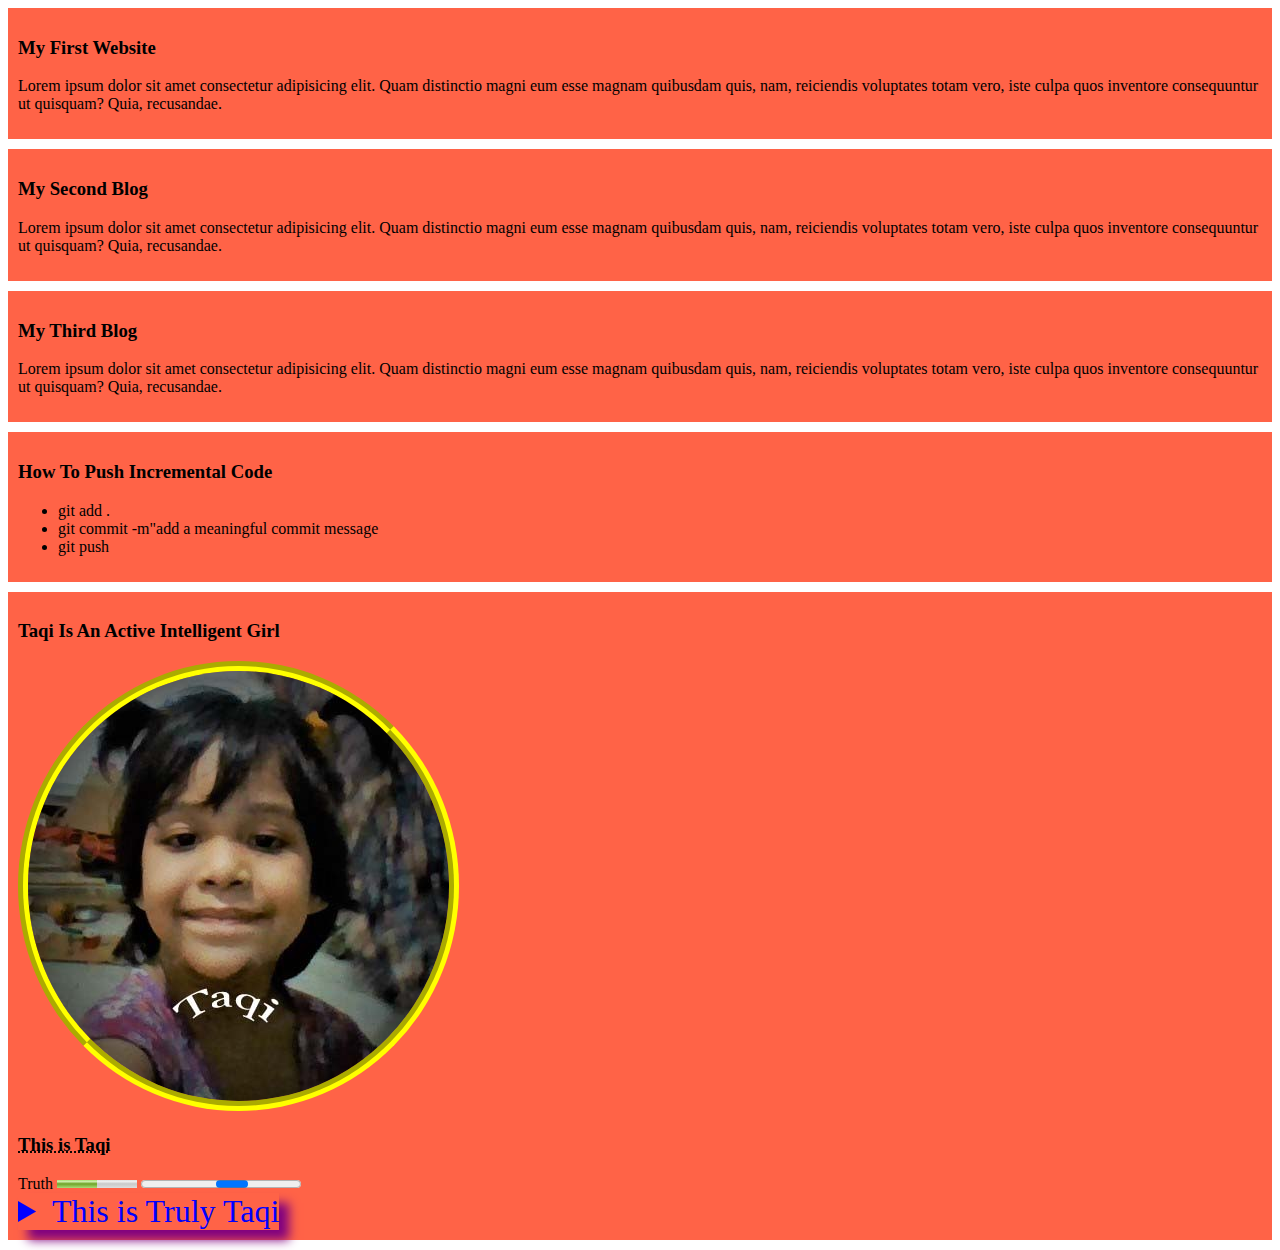
<file: index.html>
<!DOCTYPE html>
<html lang="en">
<head>
    <meta charset="UTF-8">
    <meta name="viewport" content="width=device-width, initial-scale=1.0">
    <title>My Simple Website</title>
    <link rel="stylesheet" href="Styles/blog.css">
</head>
<body>
    <div>
        <h3>My First Website</h3>
        <p>Lorem ipsum dolor sit amet consectetur adipisicing elit. Quam distinctio magni eum esse magnam quibusdam quis, nam, reiciendis voluptates totam vero, iste culpa quos inventore consequuntur ut quisquam? Quia, recusandae.</p>
    </div>
    <div>
        <h3>My Second Blog</h3>
        <p>Lorem ipsum dolor sit amet consectetur adipisicing elit. Quam distinctio magni eum esse magnam quibusdam quis, nam, reiciendis voluptates totam vero, iste culpa quos inventore consequuntur ut quisquam? Quia, recusandae.</p>
    </div>
    <div>
        <h3>My Third Blog</h3>
        <p>Lorem ipsum dolor sit amet consectetur adipisicing elit. Quam distinctio magni eum esse magnam quibusdam quis, nam, reiciendis voluptates totam vero, iste culpa quos inventore consequuntur ut quisquam? Quia, recusandae.</p>
    </div>
    <div>
        <h3>How To Push Incremental Code</h3>
        <ul>
            <li>git add .</li>
            <li>git commit -m"add a meaningful commit message</li>
            <li>git push</li>
        </ul>
    </div>
    <div>
        <h3>Taqi Is An Active Intelligent Girl</h3>
        <img src="Images/Taqi.jpg" alt="Taqi, an intelligent girl" style="border-radius: 50%; border: 10px groove yellow;">
        <h3>
            <abbr title="Taqi is an intelligent kid,a good reader">This is Taqi</abbr>
        </h3>
        <label for="disk">Truth</label>
        <meter style="border: 10px 10px 10px; border-radius: 25%;" value="0.5">
        </meter>
        <progress id="" ></progress>
        <details style="display: block; color: blue; box-sizing: content-box;">
            <summary style="box-shadow: 10px 10px 10px purple; width: fit-content; font-size: xx-large;">This is Truly Taqi</summary>
            <ol>
                <li>Messi</li>
                <li>Ronaldo</li>
                <li>Zlatan</li>
                <li>David Villa</li>
            </ol>
        </details>
    </div>
</body>
</html>
</file>
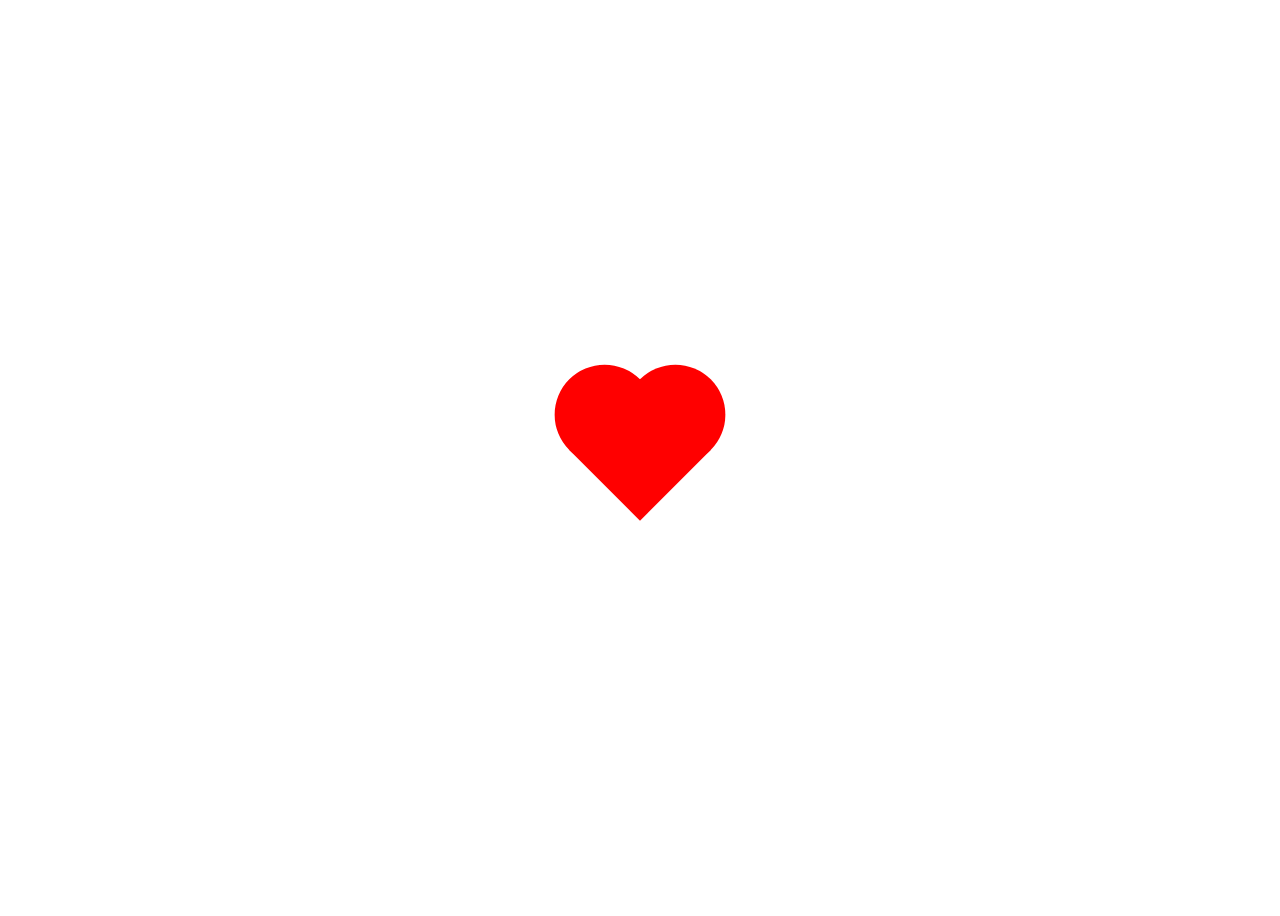
<file: heart.html>
<!DOCTYPE html>
<html lang="en">
<head>
    <meta charset="UTF-8">
    <meta name="viewport" content="width=device-width, initial-scale=1.0">
    <title>Heart Beat</title>
    <link rel="stylesheet" href="Styles/heart.css">
</head>
<body>
    <div class="center">
        <div class="heart">
        </div>
      </div>
</body>
</html>
</file>
<file: Styles/blog.css>
div{
   background-color: tomato;
   padding: 10px;
   margin-bottom: 10px; 
}
</file>
<file: Styles/heart.css>
.heart {
    background-color: red;
    width: 100px;
    height: 100px;
    position:relative;
    transform: rotate(45deg);
    animation: animateHeart 1.2s infinite;
  }
 /* img{src: url('c:\Users\Moru\Downloads\Alice\My Formal Pic.jpg'); width: 20px; height: 20px;} */
  .heart::before, .heart::after {
    content: "";
    width: 100px;
    height: 100px;
    background-color: red;
    position: absolute;
    border-radius: 50%;
  }
  .heart::before {
    left: -50px;
  }
  .heart::after {
    top: -50px;
  }
  
  @keyframes animateHeart {
    0% {
      transform: rotate(45deg) scale(0.8);
    }
    5% {
      transform: rotate(45deg) scale(0.9);
    }
    10% {
      transform: rotate(45deg) scale(0.8);
    }
    15% {
      transform: rotate(45deg) scale(1);
    }
    50% {
      transform: rotate(45deg) scale(0.8);
    }
    100% {
      transform: rotate(45deg) scale(0.8);
    }
  }
  body {
    padding: 5rem;
    background-color: white;
    height: calc(100vh - 10rem);
  }
  
  .center {
    position: absolute;
    top: 50%;
    left: 50%;
    transform: translate(-50%, -50%);
  }
</file>
